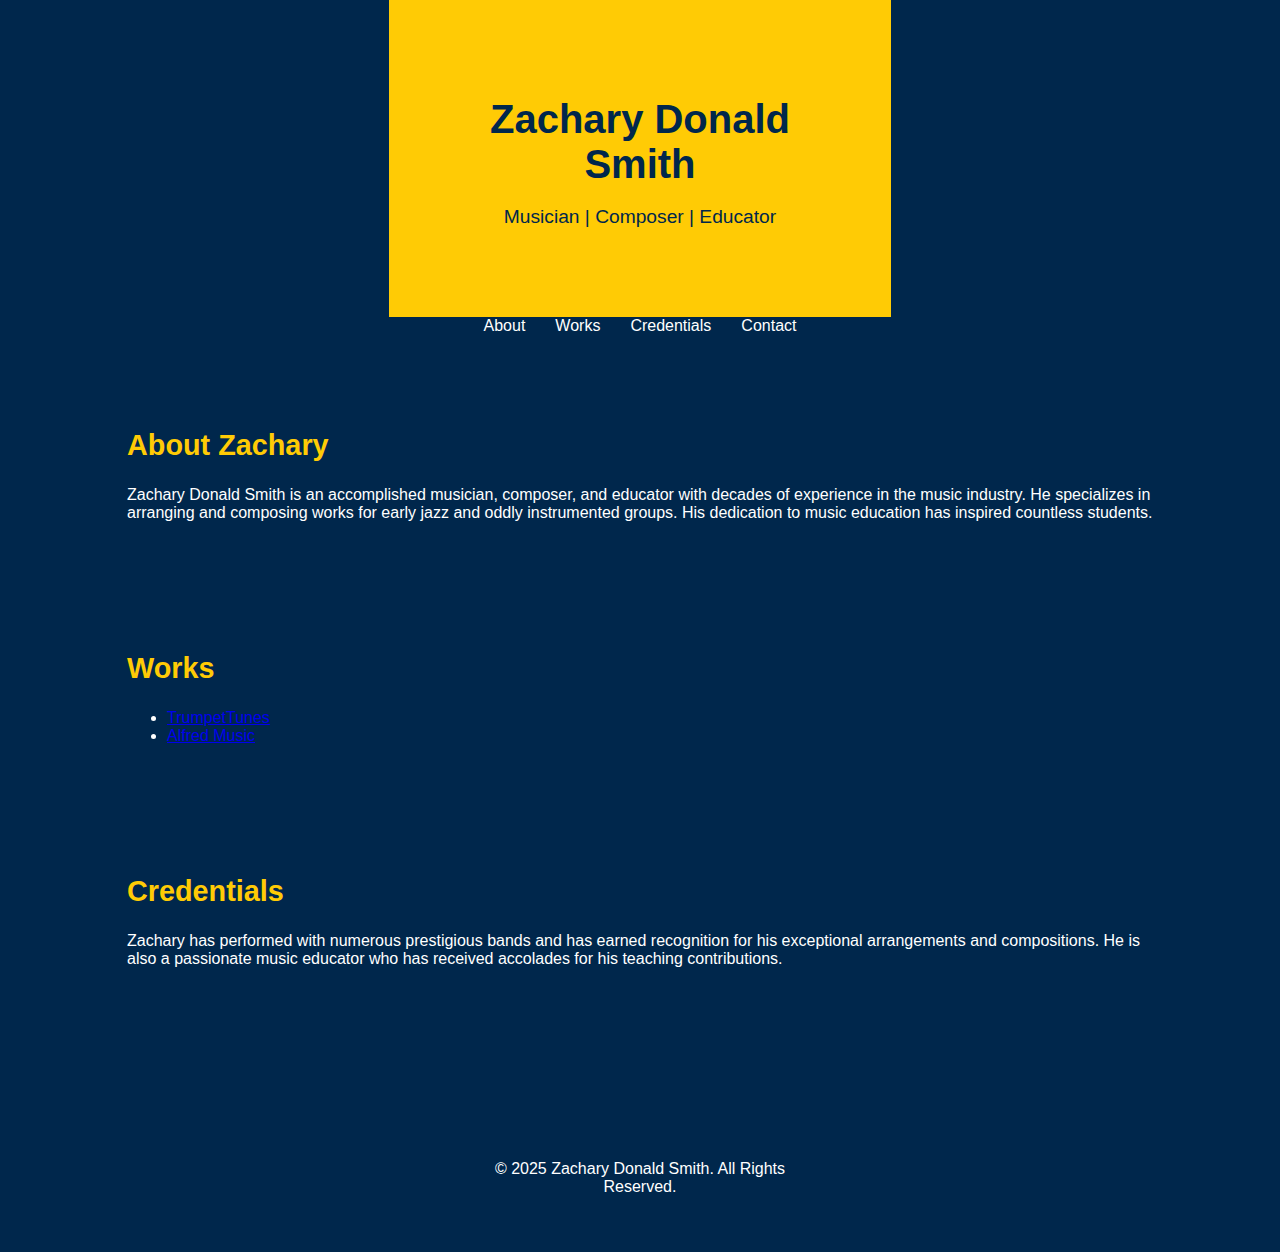
<file: zack/index.html>
<!DOCTYPE html>
<html lang="en">
<head>
  <meta charset="UTF-8">
  <meta name="viewport" content="width=device-width, initial-scale=1.0">
  <title>Zachary Donald Smith - Musician & Educator</title>
  <link rel="stylesheet" href="styles.css">
</head>
<body>
  <header class="hero">
    <div class="container">
      <h1>Zachary Donald Smith</h1>
      <p>Musician | Composer | Educator</p>
    </div>
  </header>

  <nav>
    <ul class="nav-links">
      <li><a href="#about">About</a></li>
      <li><a href="#works">Works</a></li>
      <li><a href="#credentials">Credentials</a></li>
      <li><a href="contact.html">Contact</a></li>
    </ul>
  </nav>

  <main>
    <section id="about" class="about">
      <div class="container">
        <h2>About Zachary</h2>
        <p>Zachary Donald Smith is an accomplished musician, composer, and educator with decades of experience in the music industry. He specializes in arranging and composing works for early jazz and oddly instrumented groups. His dedication to music education has inspired countless students.</p>
      </div>
    </section>

    <section id="works" class="works">
      <div class="container">
        <h2>Works</h2>
        <ul>
          <li><a href="https://www.trumpettunes.com" target="_blank">TrumpetTunes</a></li>
          <li><a href="https://www.alfred.com/search/products/?query=Zachary+smith" target="_blank">Alfred Music</a></li>
        </ul>
      </div>
    </section>

    <section id="credentials" class="credentials">
      <div class="container">
        <h2>Credentials</h2>
        <p>Zachary has performed with numerous prestigious bands and has earned recognition for his exceptional arrangements and compositions. He is also a passionate music educator who has received accolades for his teaching contributions.</p>
      </div>
    </section>

  </main>

  <footer>
    <div class="container">
      <p>&copy; 2025 Zachary Donald Smith. All Rights Reserved.</p>
    </div>
  </footer>
</body>
</html>
</file>
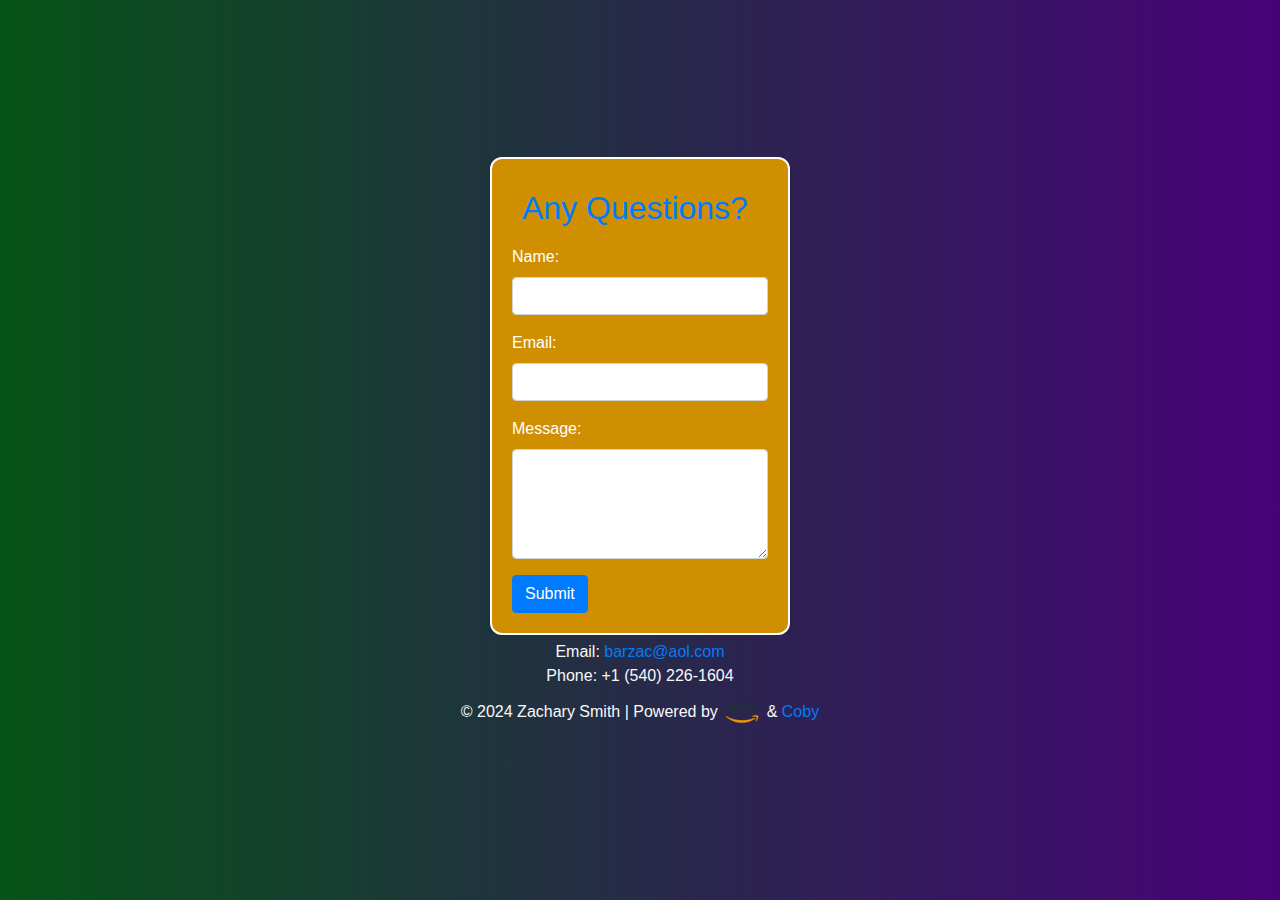
<file: contact.html>
<!DOCTYPE html>
<html lang="en">

<head>
    <meta charset="UTF-8">
    <meta name="viewport" content="width=device-width, initial-scale=1.0">
    <title>Zachary Smith and the Mardi Gras Kings</title>
    <script src="https://code.jquery.com/jquery-3.6.4.min.js"></script>

    <!-- Bootstrap CSS link -->
    <link href="https://stackpath.bootstrapcdn.com/bootstrap/4.5.2/css/bootstrap.min.css" rel="stylesheet">

    <link rel="stylesheet" href="styles.css">
    <link rel="apple-touch-icon" sizes="180x180" href="/apple-touch-icon.png">
    <link rel="icon" type="image/png" sizes="32x32" href="/favicon-32x32.png">
    <link rel="icon" type="image/png" sizes="16x16" href="/favicon-16x16.png">
    <link rel="manifest" href="/site.webmanifest">
</head>

<div id="booking-form-container">
    <h2 class="text-purple">
        <a href="https://www.vulture.com/article/david-s-pumpkins-saturday-night-live-tom-hanks-creation-oral-history.html">
            Any Questions?
        </a>
    </h2>
    <form id="bookingForm">
        <div class="form-group">
            <label for="name">Name:</label>
            <input type="text" class="form-control" id="name" name="name" required>
        </div>
        <div class="form-group">
            <label for="email">Email:</label>
            <input type="email" class="form-control" id="email" name="email" required>
        </div>
        <div class="form-group">
            <label for="message">Message:</label>
            <textarea class="form-control" id="message" name="message" rows="4" required></textarea>
        </div>
        <button type="button" class="btn btn-primary" onclick="submitForm()">Submit</button>
    </form>
</div>

<div id="response-message"></div>

<footer class="footer text-center">
    <div class="contact-info">
        <p>Email: <a href="mailto:band@example.com">barzac@aol.com</a></p>
        <p>Phone: +1 (540) 226-1604</p>
    </div>
    <div class="footer">
        <p>&copy; 2024 Zachary Smith | Powered by <img src="images/aws-icon.png" alt="AWS Icon" width="40" height="40"> & <a href="http://www.arielleworld.com/jacoby" target="_blank"> Coby</a></p></p>
    </div>  
</footer>

<script>
    function submitForm() {
        var name = $("#name").val();
        var email = $("#email").val();
        var message = $("#message").val();
            // Call your AWS Lambda function using AJAX
        $.ajax({
            type: "POST",
            url: "https://0rwl4dz0x9.execute-api.us-east-1.amazonaws.com",
            contentType: "application/json",
            data: JSON.stringify({ name: name, email: email, message: message }),
            crossDomain: true, // Enable CORS
            success: function (response) {
                $("#response-message").html("<p>Email sent successfully!</p>");

                // Clear the form fields
                $("#name").val("");
                $("#email").val("");
                $("#message").val("");
            },
            error: function (error) {
                alert("Error sending email. Please try again later.");
                console.error(error);
            }
        });
    };
</script>
</file>
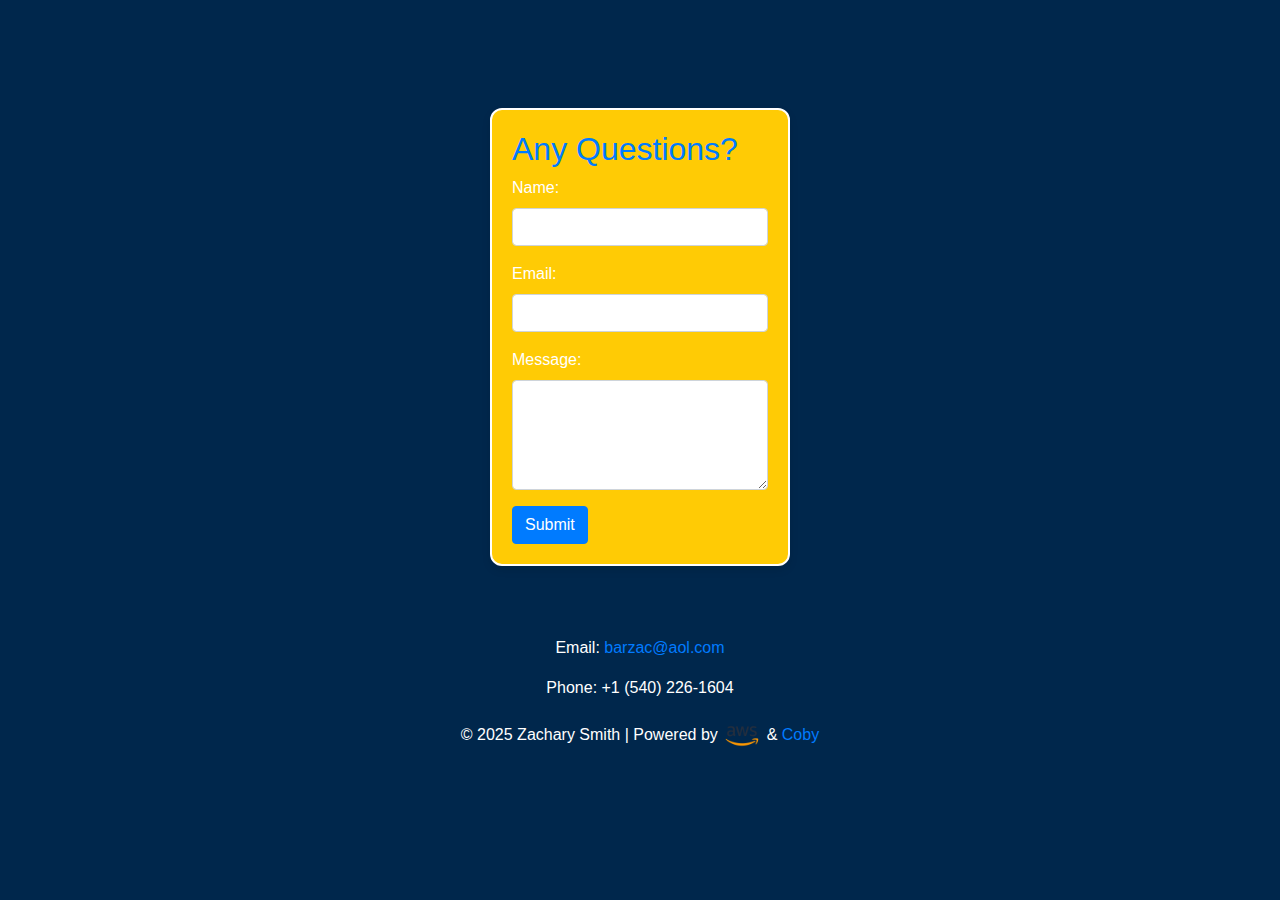
<file: zack/contact.html>
<!DOCTYPE html>
<html lang="en">

<head>
    <meta charset="UTF-8">
    <meta name="viewport" content="width=device-width, initial-scale=1.0">
    <title>Zachary Donald Smith | Contact</title>
    <script src="https://code.jquery.com/jquery-3.6.4.min.js"></script>

    <!-- Bootstrap CSS link -->
    <link href="https://stackpath.bootstrapcdn.com/bootstrap/4.5.2/css/bootstrap.min.css" rel="stylesheet">

    <link rel="stylesheet" href="styles.css">
    <link rel="apple-touch-icon" sizes="180x180" href="../apple-touch-icon.png">
    <link rel="icon" type="image/png" sizes="32x32" href="../favicon-32x32.png">
    <link rel="icon" type="image/png" sizes="16x16" href="../favicon-16x16.png">
    <link rel="manifest" href="../site.webmanifest">
</head>

<div id="booking-form-container">
    <h2 class="text-blue">
        <a href="https://www.vulture.com/article/david-s-pumpkins-saturday-night-live-tom-hanks-creation-oral-history.html">
            Any Questions?
        </a>
    </h2>
    <form id="bookingForm">
        <div class="form-group">
            <label for="name">Name:</label>
            <input type="text" class="form-control" id="name" name="name" required>
        </div>
        <div class="form-group">
            <label for="email">Email:</label>
            <input type="email" class="form-control" id="email" name="email" required>
        </div>
        <div class="form-group">
            <label for="message">Message:</label>
            <textarea class="form-control" id="message" name="message" rows="4" required></textarea>
        </div>
        <button type="button" class="btn btn-primary" onclick="submitForm()">Submit</button>
    </form>
</div>

<div id="response-message"></div>

<footer class="footer text-center">
    <div class="contact-info">
        <p>Email: <a href="mailto:barzac@aol.com">barzac@aol.com</a></p>
        <p>Phone: +1 (540) 226-1604</p>
    </div>
    <div class="footer">
        <p>&copy; 2025 Zachary Smith | Powered by <img src="../images/aws-icon.png" alt="AWS Icon" width="40" height="40"> & <a href="http://www.arielleworld.com/jacoby" target="_blank"> Coby</a></p></p>
    </div>  
</footer>

<script>
    function submitForm() {
        var name = $("#name").val();
        var email = $("#email").val();
        var message = $("#message").val();
        $.ajax({
            type: "POST",
            url: "https://0rwl4dz0x9.execute-api.us-east-1.amazonaws.com",
            contentType: "application/json",
            data: JSON.stringify({ name: name, email: email, message: message }),
            crossDomain: true, // Enable CORS
            success: function (response) {
                $("#response-message").html("<p>Email sent successfully!</p>");

                // Clear the form fields
                $("#name").val("");
                $("#email").val("");
                $("#message").val("");
            },
            error: function (error) {
                alert("Error sending email. Please try again later.");
                console.error(error);
            }
        });
    };
</script>
</file>
<file: zack/styles.css>
body {
    display: flex;
    flex-direction: column;
    align-items: center;
    justify-content: center;
    min-height: 100vh;
    font-family: Arial, sans-serif;
    margin: 0;
    padding: 0;
    color: #ffffff;
    background: #00274c;
}
/* Hero Section */
.hero {
  background-color: #ffcb05; /* Maize */
  color: #00274c; /* Michigan Blue */
  text-align: center;
  padding: 50px 20px;
}

.hero h1 {
  font-size: 2.5rem;
  margin-bottom: 10px;
}

.hero p {
  font-size: 1.2rem;
}

/* Navigation */
nav {
  background-color: #00274c;
  color: white;
}

.nav-links {
  list-style: none;
  display: flex;
  justify-content: center;
  padding: 0;
  margin: 0;
}

.nav-links li {
  margin: 0 15px;
}

.nav-links a {
  color: white;
  text-decoration: none;
  font-size: 1rem;
}

.nav-links a:hover {
  text-decoration: underline;
}

/* Sections */
.container {
  width: 90%;
  max-width: 1100px;
  margin: 0 auto;
  padding: 20px;
}

section {
  margin: 50px 0;
}

section h2 {
  font-size: 1.8rem;
  color: #ffcb05;
}

/* Footer */
footer {
  background-color: #00274c;
  color: white;
  text-align: center;
  padding: 20px 0;
  margin-top: 50px;
}

#booking-form-container {
    align-self: center;
    border: 2px solid white; /* Add a 2px solid white border */
    border-radius: 12px;
    padding: 20px;
    background-color: #ffcb05; /* Background color */
    box-shadow: 0 4px 8px rgba(0, 0, 0, 0.1);
    width: 300px;
}

.text-blue {
    color: #00274c;
}
</file>
<file: styles.css>
body {
    background: linear-gradient(to right, #065317, #470279); /* Subtle gradient from light gray to slightly darker gray */
    font-family: 'Montserrat', sans-serif;
    color: #ffffff;
    display: flex;
    flex-direction: column;
    align-items: center;
    justify-content: center;
    min-height: 100vh;
    margin: 0;
}

.navbar {
    background: linear-gradient(to right, #065317, #470279); /* Subtle gradient from light gray to slightly darker gray */
}

.navbar-dark .navbar-toggler-icon {
    background-color: #d08f01; /* Mardi Gras yellow */
}

.navbar-dark .navbar-nav .nav-link {
    color: #ffffff; /* Set the desired color */
}

.navbar-dark .navbar-nav .nav-link:hover {
    color: #ffffff; /* Set the desired hover color */
}

.navbar-brand {
    background-color: #470279; /* Mardi Gras yellow */
    border-radius: 10px; /* Add border-radius for rounded corners */
    box-shadow: 0 0 10px rgba(0, 0, 0, 0.1); /* Add a subtle box shadow for depth */
}

.container {
    margin-top: 20px;
    text-align: center;
}

.jumbotron {
    background-color: #fbe8bef7;/* Vibrant lavender/lilac */
    color: #ffffff;
    padding-bottom: 0px;
    margin-top: 20px;
    display: flex;
    text-align: center;
    align-items: center;
    align-content: center;
    justify-content: center;
    max-width: 600px;
    max-height: 400px;
    border-radius: 100px; /* Add border-radius for rounded corners */
    box-shadow: 0 0 10px rgba(0, 0, 0, 0.1); /* Add a subtle box shadow for depth */
}

.embed-responsive {
    padding: 15px;
    margin-bottom: 20px;
}

h2 {
    color: #470279;
    padding: 10px;
}

.profile-card {
    display: flex;
    flex-direction: column;
    align-items: center;
    border: 2px solid #470279; 
    border-radius: 12px;
    padding: 20px;
    max-width: 350px;
    background-color: #ffffff;
    box-shadow: 0 4px 8px rgba(0, 0, 0, 0.1);
}

.profile-img {
    width: 200px;
    height: 200px;
    border-radius: 20%;
    margin-bottom: 10px;
}

.profile-info {
    text-align: center;
}

#booking-form-container {
    align-self: center;
    border: 2px solid white; /* Add a 2px solid white border */
    border-radius: 12px;
    padding: 20px;
    background-color: #d08f01; /* Background color */
    box-shadow: 0 4px 8px rgba(0, 0, 0, 0.1);
    width: 300px;
}

.facebook-icon-container {
    padding-bottom: 20px; 
}

.card {
    border: 2px solid #4bc357; /* Border color (Vibrant sage) */
    border-radius: 12px;
    overflow: hidden;
    box-shadow: 0 4px 8px rgba(0, 0, 0, 0.1);
    width: 600px;
    height: 350px;
}

.card-title {
    color: #470279; /* Text color (Vibrant lavender/lilac) */
    margin-bottom: 10px;
}

.card-body {
    padding: 15px;
}

.performance-card {
    align-self: center;
    margin: auto;
    background-color: #d08f01; /* Set the background color for the section card */
    padding: 20px; /* Adjust the padding as needed */
    border-radius: 10px; /* Add border-radius for rounded corners */
    box-shadow: 0 0 10px rgba(0, 0, 0, 0.1); /* Add a subtle box shadow for depth */
    width: 100%;
    height: 400px;
    border: 2px solid white;
}

.band-card-container {
    display: flex;
    flex-direction: column;
    padding-bottom: 30px;
    max-width: 100%;
}

.performance-card-container {
    display: flex;
    flex-direction: column;
    align-items: center;
    text-align: center;
    padding: 15px;
}

.text-purple {
    color: #470279; /* Set the desired purple color */
}

@media (min-width: 1200px) {
    .two-column-layout {
        display: flex;
        justify-content:space-around;
        align-items: center;
    }

    .column {
        width: 48%; /* Adjust the width as needed */
        justify-self: center;
        justify-content: center;
        align-content: center;
    }
}

/* One-column layout for smaller screens */
@media (max-width: 1199px) {
    .two-column-layout {
        flex-direction: column;
    }

    .column {
        width: 100%;
    }
}

.rounded-card {
    border: 2px solid #4bc357; /* Border color (Vibrant sage) */
    border-radius: 12px;
    overflow: hidden;
    box-shadow: 0 4px 8px rgba(0, 0, 0, 0.1);
}

.accordion {
    max-width: 400px;
    margin: auto;
}

.accordion-item {
    border: 1px solid #ddd;
    color: #f5f0f0;
    margin-bottom: 5px;
    border-radius: 5px;
}

.accordion-header {
    padding: 10px;
    cursor: pointer;
    background-color: #470279;
    border-bottom: 1px solid #ddd;
}

.accordion-content {
    display: none;
    
    padding: 10px;
}

.divider {
    text-align: center;
    margin: 20px 0; /* Adjust the margin as needed */
}

.solid-divider {
    border-top: 2px solid #333; /* Adjust the color and thickness as needed */
}

.dotted-divider {
    border-top: 15px dotted #d08f01; /* Adjust the color and thickness as needed */
}

.section-card {
    margin: auto;
    border: 2px solid white; /* Add a 2px solid white border */
    align-self: center;
    max-width: 600px;
    height:fit-content;
    background-color: #d08f01; /* Set the background color for the section card */
    padding: 20px; /* Adjust the padding as needed */
    border-radius: 10px; /* Add border-radius for rounded corners */
    box-shadow: 0 0 10px rgba(0, 0, 0, 0.1); /* Add a subtle box shadow for depth */
    margin-bottom: 20px; /* Add margin at the bottom to create space between sections */
}

.spotify-embed {
    margin: 0; /* Remove default margin */
    padding: 0; /* Remove default padding */
}

.spotify-card {
    background-color: #f8f9fa; /* Set the background color for the section card */
    border-radius: 10px; /* Add border-radius for rounded corners */
    box-shadow: 0 0 10px rgba(0, 0, 0, 0.1); /* Add a subtle box shadow for depth */
}

.fixed-gallery-image {
    max-width: 100%; /* Ensure images don't exceed their original size */
    height: 330px; /* Set a fixed height for the images */
    object-fit: cover; /* Maintain aspect ratio and cover the container */
}

.carousel-inner {
    max-height: 450px; /* Set a fixed height for the carousel */
    overflow: hidden; /* Hide any overflow beyond the set height */
}

.footer {
    background: linear-gradient(to right, #065317, #470279); /* Subtle gradient from light gray to slightly darker gray */
    padding: 5px 0;
    position: relative;
    bottom: 0;
    width: 100%;
}

.footer p {
    margin: 0;
    color: #f8f9fa; /* Adjust the text color as needed */
}

.logo-img {
    max-width: 100%;
    height: auto; /* Ensures the aspect ratio of the image is maintained */
}

.audio-player {
    display: flex;
    flex-direction: column;
    align-items: center;
    justify-content: center;
    margin-top: 20px;
    color: #4bc357;
}

.audio-controls {
    margin-top: 10px;
}

.audio-controls .btn {
    margin: 0 5px;
}

.image-container {
    height: 100px;
    background-image: url('images/trumpet.png');
    background-repeat: no-repeat;
    background-size: contain;
    background-position: center;
    margin-bottom: 40px;
}

.hover-enlarge {
    transition: transform 0.3s ease-in-out;
}

.hover-enlarge:hover {
    transform: scale(1.2);
}

/* Media query for 2 images per row */
@media (min-width: 300px) {
    .image-container {
        background-size: calc(50%); /* Adjust size for 2 images per row */
        background-repeat: repeat-x;
    }
}

/* Media query for 3 images per row */
@media (min-width: 600px) {
    .image-container {
        background-size: calc(33.33%); /* Adjust size for 3 images per row */
        background-repeat: repeat-x;
    }
}
</file>
